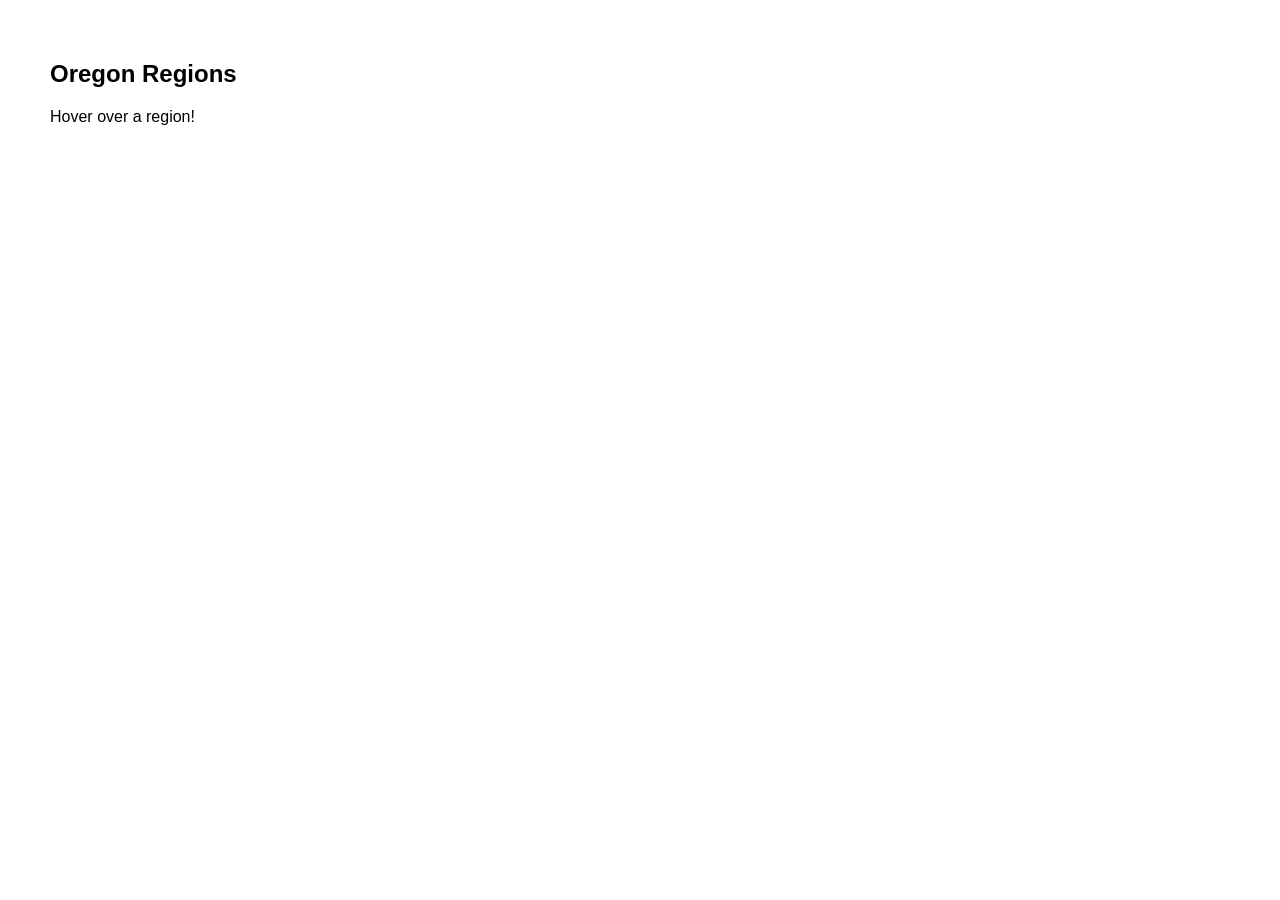
<file: Lab4Final/index.html>
<!DOCTYPE html>
<html>
<head>
    <meta charset="utf-8" />
    <title>Interactive Choropleth Map</title>
    <meta name="viewport" content="width=device-width, initial-scale=1.0">
    <script src="https://api.mapbox.com/mapbox-gl-js/v2.6.1/mapbox-gl.js"></script>
    <link href="https://api.mapbox.com/mapbox-gl-js/v2.6.1/mapbox-gl.css" rel="stylesheet" />
    <style>
        body { margin: 0; padding: 0; }
        #map { position: absolute; top: 0; bottom: 0; width: 100%; }
        .map-overlay {
            position: absolute;
            background-color: rgba(255, 255, 255, 0.8);
            margin: 20px;
            padding: 20px;
            border-radius: 3px;
            font-family: 'Open Sans', sans-serif;
        }
        #legend {
            bottom: 30px;
            left: 10px;
        }
        #features {
            left: 10px;
        }
    </style>
</head>
<body>
    <div id="map"></div>
    <div class="map-overlay" id="features">
        <h2>Oregon Regions</h2>
        <div id="pd"><p>Hover over a region!</p></div>
    </div>
    <div class="map-overlay" id="legend"></div>
    <script>
        mapboxgl.accessToken = 'pk.eyJ1IjoidmF1Z2FsZWMiLCJhIjoiY203dmdpYnB3MGI3dzJvcHp4ajFxc2Z2ayJ9.u5epxfOQ3B_QsCHWvxtuVA';
        var map = new mapboxgl.Map({
            container: 'map',
            style: 'mapbox://styles/mapbox/streets-v11',
            center: [-120.5542, 43.8041], // Centered on Oregon
            zoom: 6
        });

        map.on('load', function () {
            map.addSource('oregon-regions', {
                'type': 'geojson',
                'data': {
                    "type": "FeatureCollection",
                    "features": [
                        {
                            "type": "Feature",
                            "geometry": {
                                "type": "Polygon",
                                "coordinates": [
                                    [
                                        [-124.5, 42],
                                        [-124.4, 46],
                                        [-123.5, 46.2],
                                        [-123.8, 42],
                                        [-124.5, 42]
                                    ]
                                ]
                            },
                            "properties": {
                                "name": "Coastal Biome",
                                "description": "coastal biome includes the coastal mountains and the coastal plain. It is characterized by mild temperatures, high rainfall, and a mix of coniferous and deciduous forests."
                            },
                            "id": 0
                        },
                        {
                            "type": "Feature",
                            "geometry": {
                                "type": "Polygon",
                                "coordinates": [
                                    [
                                        [-123.8, 42],
                                        [-123.5, 46.2],
                                        [-122.4, 45.5],
                                        [-123, 42],
                                        [-123.8, 42]
                                    ]
                                ]
                            },
                            "properties": {
                                "name": "Willamette Valley Biome",
                                "description": "The Willamette Valley biome is a temperate grassland and savanna biome. It is characterized by mild temperatures, moderate rainfall, and a mix of grasses and deciduous trees."
                            }
                        },
                        {
                            "type": "Feature",
                            "geometry": {
                                "type": "Polygon",
                                "coordinates": [
                                    [
                                        [-123, 42],
                                        [-122.4, 45.5],
                                        [-120, 45.8],
                                        [-120, 42],
                                        [-123, 42]
                                    ]
                                ]
                            },
                            "properties": {
                                "name": "High Desert Biome",
                                "description": "The high desert biome is a cold desert biome. It is characterized by cold temperatures, low rainfall, and a mix of shrubs and grasses."
                            }
                        },
                        {
                            "type": "Feature",
                            "geometry": {
                                "type": "Polygon",
                                "coordinates": [
                                    [
                                        [-120, 42],
                                        [-120, 45.8],
                                        [-117, 45.9],
                                        [-117, 42],
                                        [-120, 42]
                                    ]
                                ]
                            },
                            "properties": {
                                "name": "Eastern Oregon Biome",
                                "description": "The eastern Oregon biome is a mix of grasslands and shrublands. It is characterized by cold temperatures, low rainfall, and a mix of grasses and shrubs."
                            }
                        }
                    ]
                }
            });

            map.addLayer({
                'id': 'region-fills',
                'type': 'fill',
                'source': 'oregon-regions',
                'layout': {},
                'paint': {
                    'fill-color': [
                        'step',
                        ['get', 'density'],
                        '#FFEDA0', 10,
                        '#FED976', 20,
                        '#FEB24C', 50,
                        '#FD8D3C', 100,
                        '#FC4E2A', 200,
                        '#E31A1C', 500,
                        '#BD0026', 1000,
                        '#800026'
                    ],
                    'fill-opacity': 0.7
                }
            });

            map.addLayer({
                'id': 'region-borders',
                'type': 'line',
                'source': 'oregon-regions',
                'layout': {},
                'paint': {
                    'line-color': '#fff',
                    'line-width': 2
                }
            });

            map.on('mousemove', 'region-fills', function (e) {
                var properties = e.features[0].properties;
                document.getElementById('pd').innerHTML = '<h3>' + properties.name + '</h3><p>' + properties.description + '</p>';
            });

            map.on('mouseleave', 'region-fills', function () {
                document.getElementById('pd').innerHTML = '<p>Hover over a region!</p>';
            });

            var layers = [
                '0-10', '10-20', '20-50', '50-100', '100-200', '200-500', '500-1000', '1000+'
            ];
            var colors = [
                '#FFEDA0', '#FED976', '#FEB24C', '#FD8D3C', '#FC4E2A', '#E31A1C', '#BD0026', '#800026'
            ];

            for (var i = 0; i < layers.length; i++) {
                var layer = layers[i];
                var color = colors[i];
                var item = document.createElement('div');
                var key = document.createElement('span');
                key.className = 'legend-key';
                key.style.backgroundColor = color;

                var value = document.createElement('span');
                value.innerHTML = layer;
                item.appendChild(key);
                item.appendChild(value);
                document.getElementById('legend').appendChild(item);
            }
        });
    </script>
</body>
</html>
</file>
